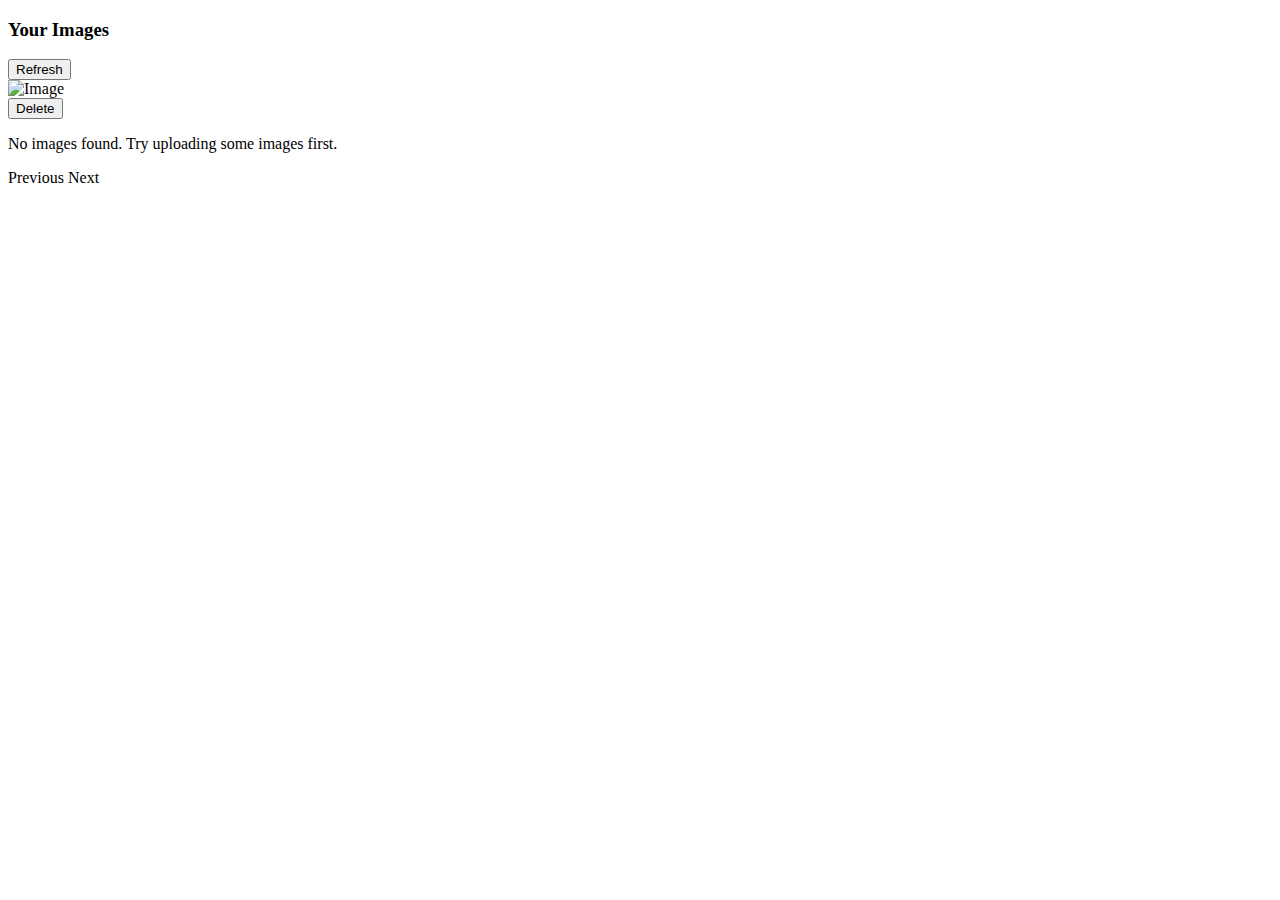
<file: src/main/resources/templates/index.html>
<!DOCTYPE html>
<html lang="en" xmlns:layout="http://www.ultraq.net.nz/thymeleaf/layout" layout:decorate="~{layouts/app.html}">
<head>
    <title>Home</title>
</head>
<body>
    <section layout:fragment="content">
        <div th:if="${message}" class="alert alert-danger" role="alert">
            <p th:text="${message}"></p>
        </div>
        <div class="sub-heading-container">
            <h3 class="image-heading">Your Images</h3>
            <button class="button" onclick="window.location.reload();">
                Refresh
            </button>
        </div>
        <div class="image-container">
            <!-- Using 'images' directly since we're passing content from the controller -->
            <div th:each="image : ${images}" class="image-item">
                <img class="image" th:src="${image}" alt="Image">
                <form action="/delete" method="post">
                    <input type="hidden" name="id" th:value="${image}">
                    <button class="delete">Delete</button>
                </form>
            </div>
            <!-- Show a message if no images are found -->
            <div th:if="${#lists.isEmpty(images)}" class="no-images">
                <p>No images found. Try uploading some images first.</p>
            </div>
        </div>
        <div class="pagination" th:if="${totalPages > 1}">
            <div class="pagination-container">
                <span class="pagination-button" th:if="${currentPage > 0}">
                    <a th:href="@{/(page=${currentPage - 1}, size=${pageSize})}">Previous</a>
                </span>
                
                <span class="pagination-page" th:each="i : ${#numbers.sequence(0, totalPages - 1)}">
                    <a th:href="@{/(page=${i}, size=${pageSize})}" 
                       th:text="${i + 1}"
                       th:class="${currentPage == i ? 'active' : ''}"></a>
                </span>
                
                <span class="pagination-number" th:if="${hasNextPage}">
                    <a th:href="@{/(page=${currentPage + 1}, size=${pageSize})}">Next</a>
                </span>
            </div>
        </div>
    </section>
</body>
</html>
</file>
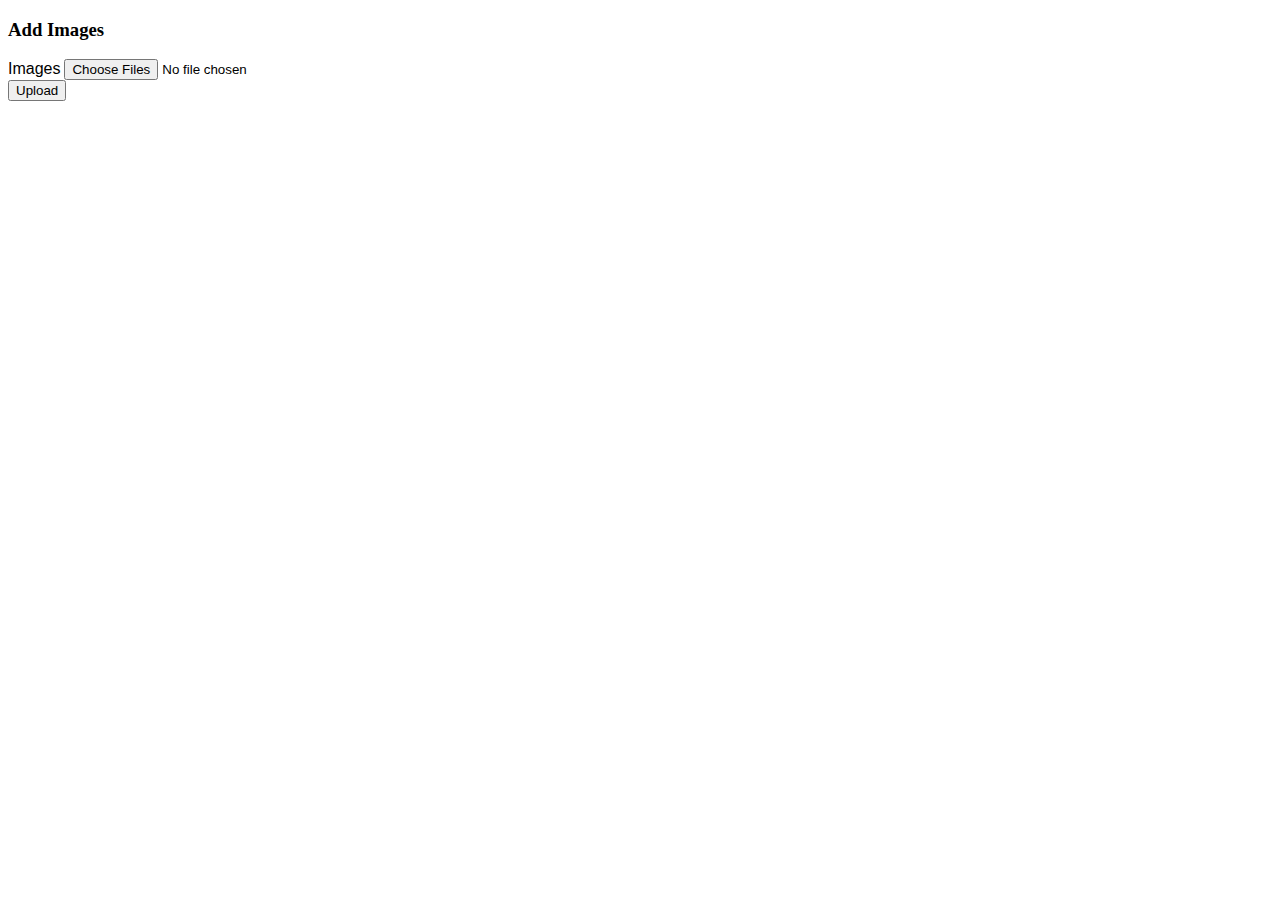
<file: src/main/resources/templates/addimage.html>
<!DOCTYPE html>
<html lang="en" xmlns:layout="http://www.ultraq.net.nz/thymeleaf/layout" layout:decorate="~{layouts/app.html}">
<head>
    <title>Home</title>
</head>
<body>
    <section layout:fragment="content">
        <div class="sub-heading-container">
            <h3 class="image-heading">Add Images</h3>
        </div>
        <div class="form-container">
            <div th:if="${message}" class="alert alert-danger" role="alert">
                <p th:text="${message}"></p>
            </div>
            <form method="post" action="/upload" enctype="multipart/form-data">
                <div class="mb">
                    <label style="font-family: 'Segoe UI', Tahoma, Geneva, Verdana, sans-serif;" for="images">Images</label>
                    <input type="file" name="images" id="images" multiple>
                </div>
                <div class="mb">
                    <button type="submit" class="button">
                        Upload
                    </button>
                </div>
            </form>
        </div>
    </section>
</body>
</html>
</file>
